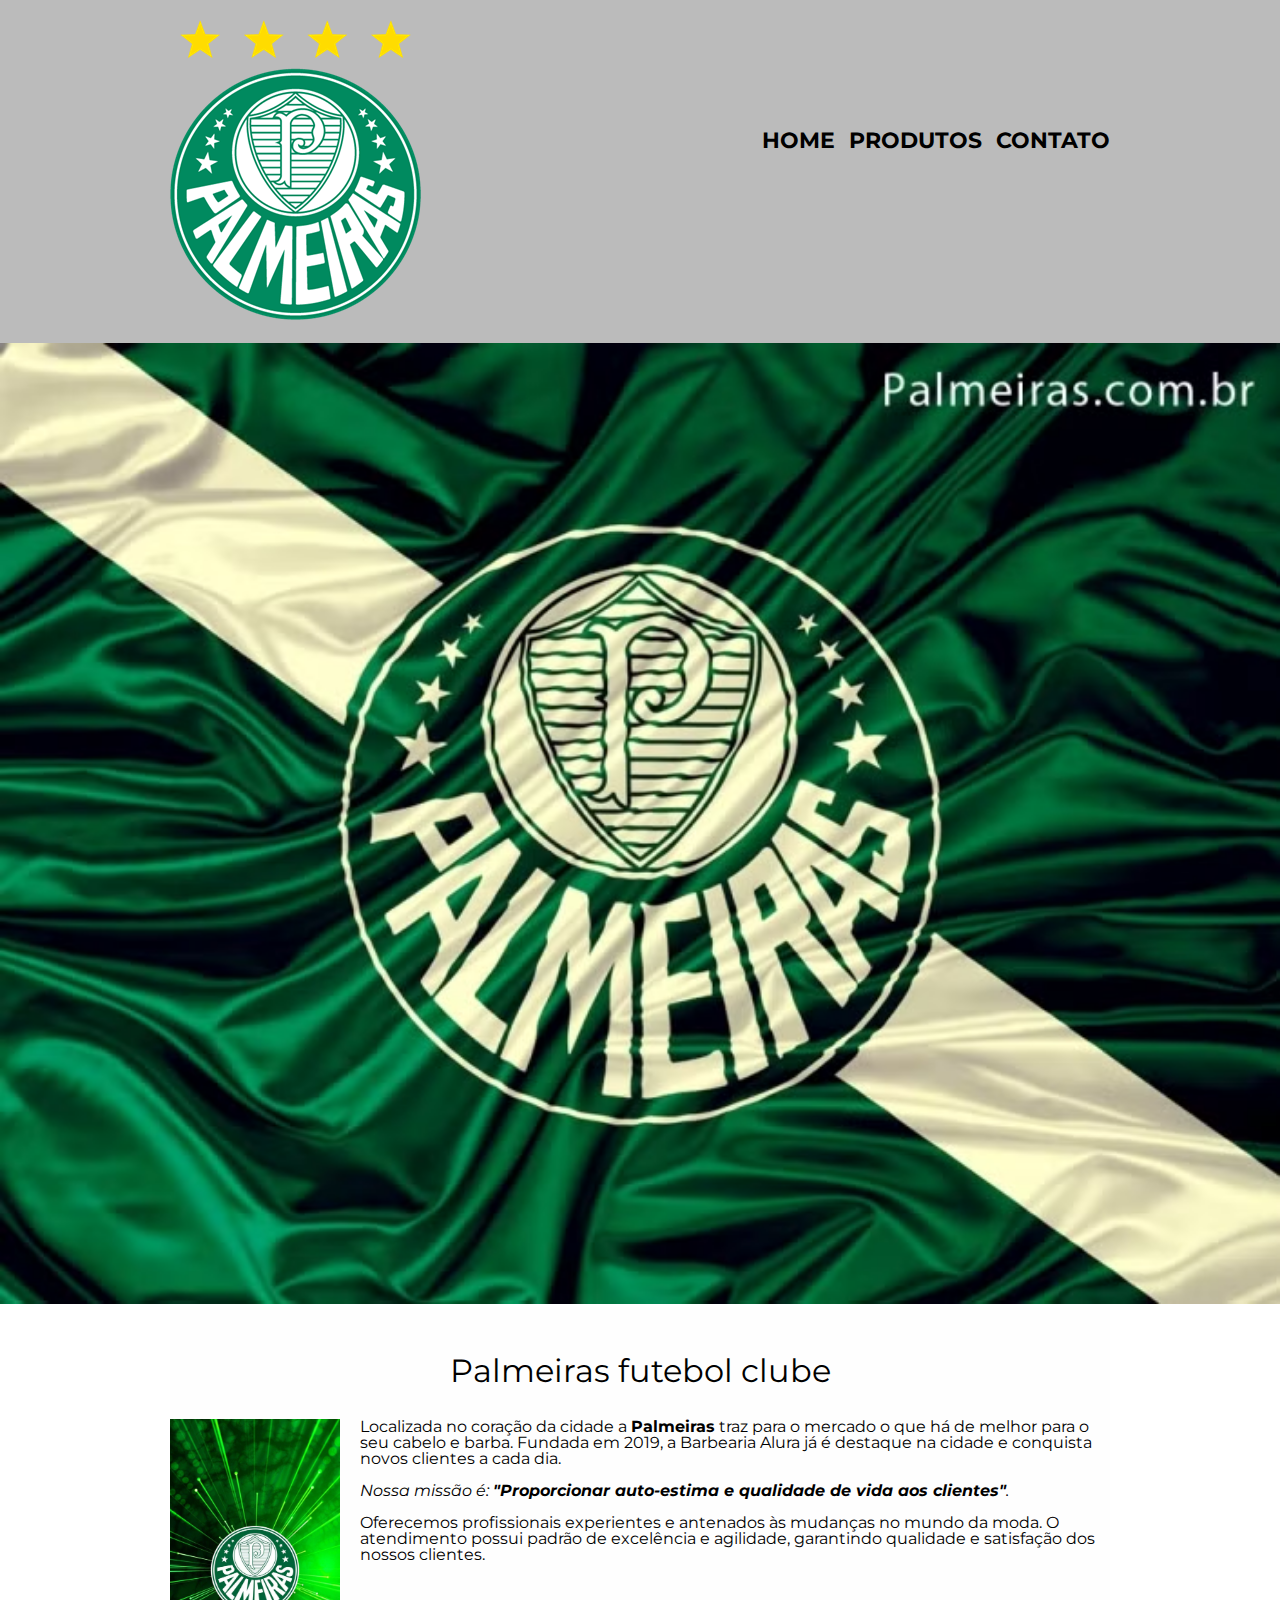
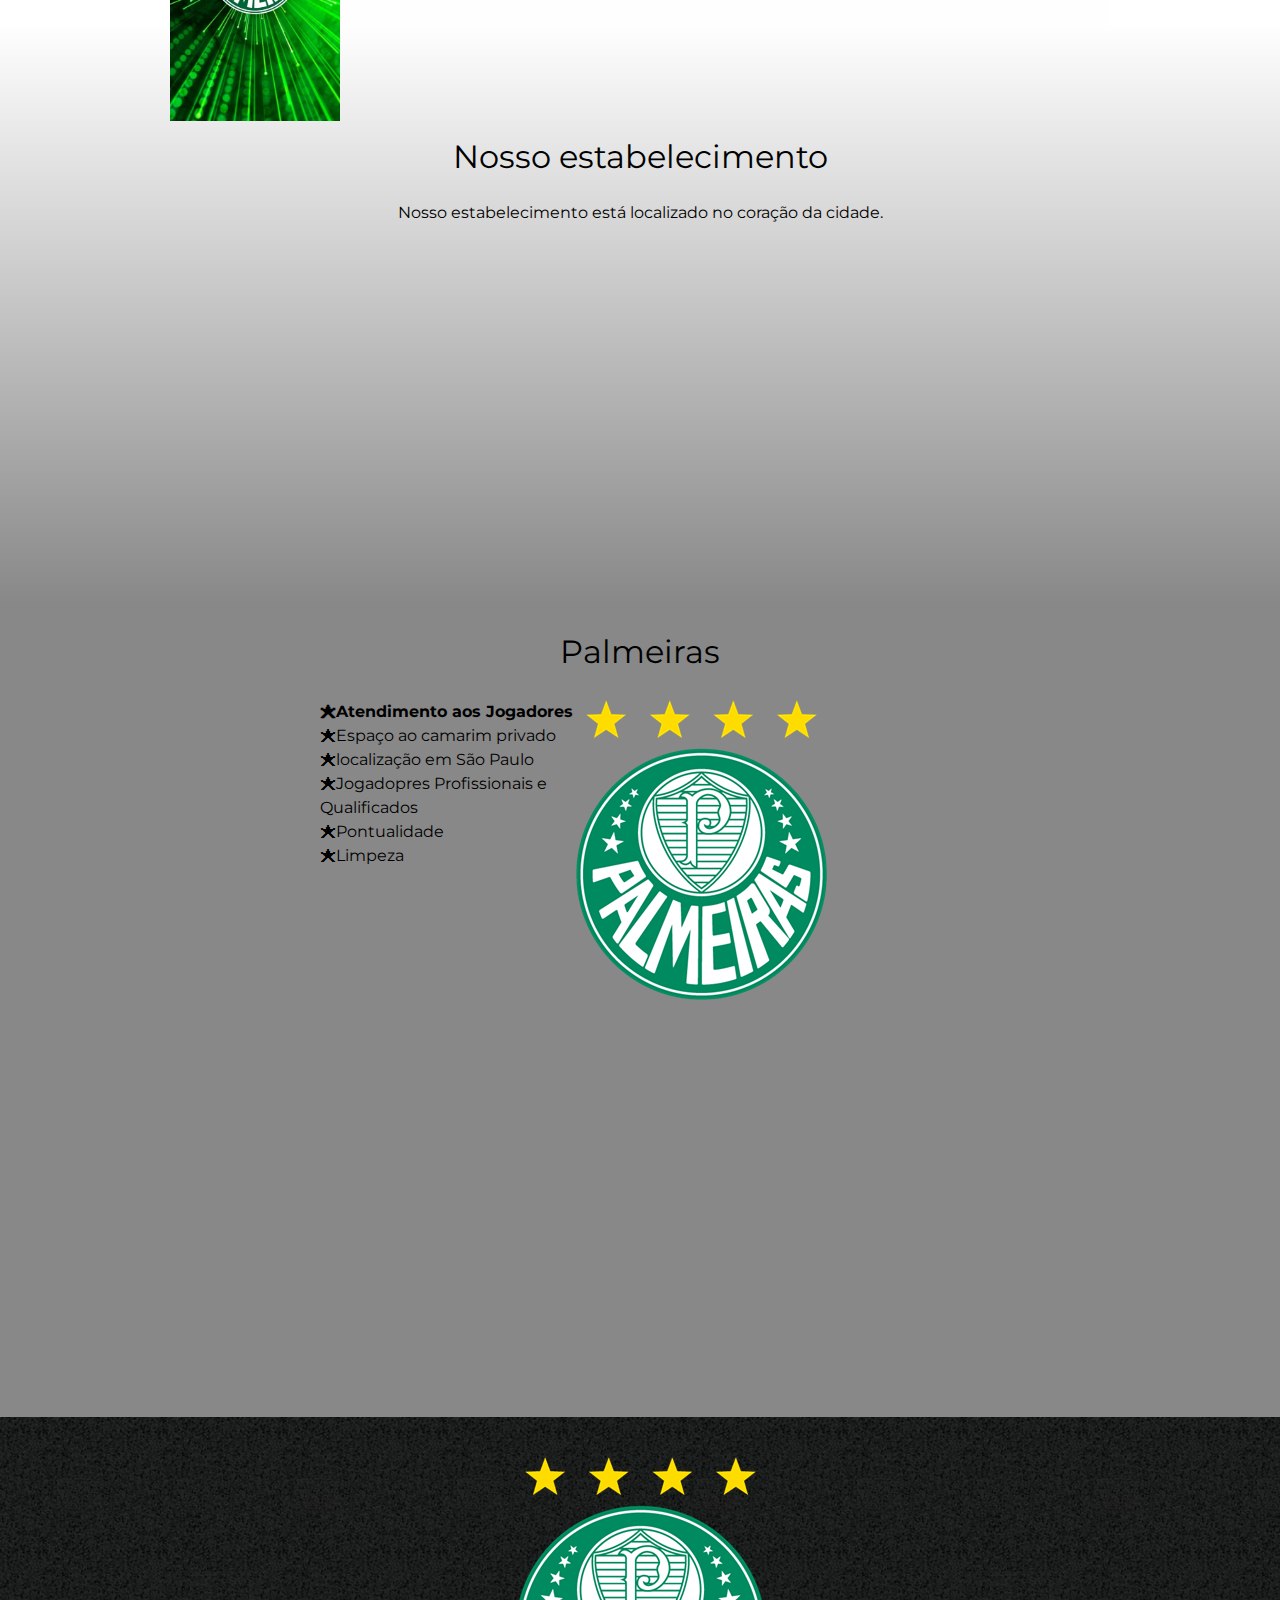
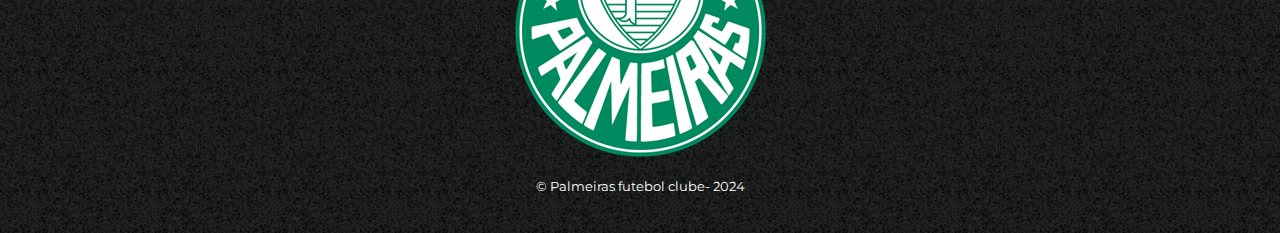
<file: index.html>
<!DOCTYPE html>
<html lang="pt-br">
	<head>
		<meta charset="UTF-8">
		<meta name="viewport" content="width=device-width">
		<title>Palmeiras futebol clube</title>

		<link rel="stylesheet" href="reset.css">
		<link rel="stylesheet" href="style.css">
		<link href="https://fonts.googleapis.com/css?family=Montserrat&display=swap" rel="stylesheet">
	</head>

	<body>
		<header>
			<div class="caixa">
				<h1 class="logo"><img src="palmeiras.png"></h1>

				<nav>
					<ul>
						<li><a href="index.html">Home</a></li>
						<li><a href="produtos.html">Produtos</a></li>
						<li><a href="contato.html">Contato</a></li>
					</ul>
				</nav>
			</div>
		</header>

		<img class="banner" src="1750594992ae7465a1467e01e9569178%20(1).avif">

		<main>
			<section class="principal">

				<h2 class="titulo-principal">Palmeiras futebol clube </h2>

				<img class="utensilios" src="9c21af7f014e72dbbaf98da469703941.jpg" alt="Utensilios do Palmeiras.">
		 
				<p>Localizada no coração da cidade a <strong>Palmeiras</strong> traz para o mercado o que há de melhor para o seu cabelo e barba. Fundada em 2019, a Barbearia Alura já é destaque na cidade e conquista novos clientes a cada dia.</p>

				<p id="missao"><em>Nossa missão é: <strong>"Proporcionar auto-estima e qualidade de vida aos clientes"</strong>.</em></p>

				<p>Oferecemos profissionais experientes e antenados às mudanças no mundo da moda. O atendimento possui padrão de excelência e agilidade, garantindo qualidade e satisfação dos nossos clientes.</p>
			</section>

			<section class="mapa">
				<h3 class="titulo-principal">Nosso estabelecimento</h3>
				<p>Nosso estabelecimento está localizado no coração da cidade.</p>

				<div class="mapa-conteudo">
					<iframe src="https://www.google.com/maps/embed?pb=!1m18!1m12!1m3!1d3656.4483278365396!2d-46.63466568562861!3d-23.588249068469487!2m3!1f0!2f0!3f0!3m2!1i1024!2i768!4f13.1!3m3!1m2!1s0x94ce5a2b2ed7f3a1%3A0xab35da2f5ca62674!2sCaelum!5e0!3m2!1spt-BR!2sbr!4v1568814489656!5m2!1spt-BR!2sbr" width="100%" height="300" frameborder="0" style="border:0;" allowfullscreen=""></iframe>
				</div>
			</section>

			<section class="beneficios">
				<h3 class="titulo-principal">Palmeiras</h3>

				<div class="conteudo-beneficios">
					<ul class="lista-beneficios">
						<li class="itens">Atendimento aos Jogadores</li>
						<li class="itens">Espaço ao camarim privado</li>
						<li class="itens">localização em São Paulo</li>
						<li class="itens">Jogadopres Profissionais e Qualificados</li>
						<li class="itens">Pontualidade</li>
						<li class="itens">Limpeza</li>
					</ul><img src="palmeiras.png" class="palmeiras.png">
				</div>

				<div class="video">
					<iframe width="100%" height="315" src="https://www.youtube.com/embed/tVot3n0Jn-4?si=kZa0mAHFCib1bS0a" frameborder="0" allow="accelerometer; autoplay; encrypted-media; gyroscope; picture-in-picture" allowfullscreen></iframe>
				</div>
			</section>
		</main>

		<footer>
			<img src="palmeiras.png">
			<p class="copyright">&copy; Palmeiras futebol clube- 2024</p>
		</footer>
	</body>
</html>
</file>
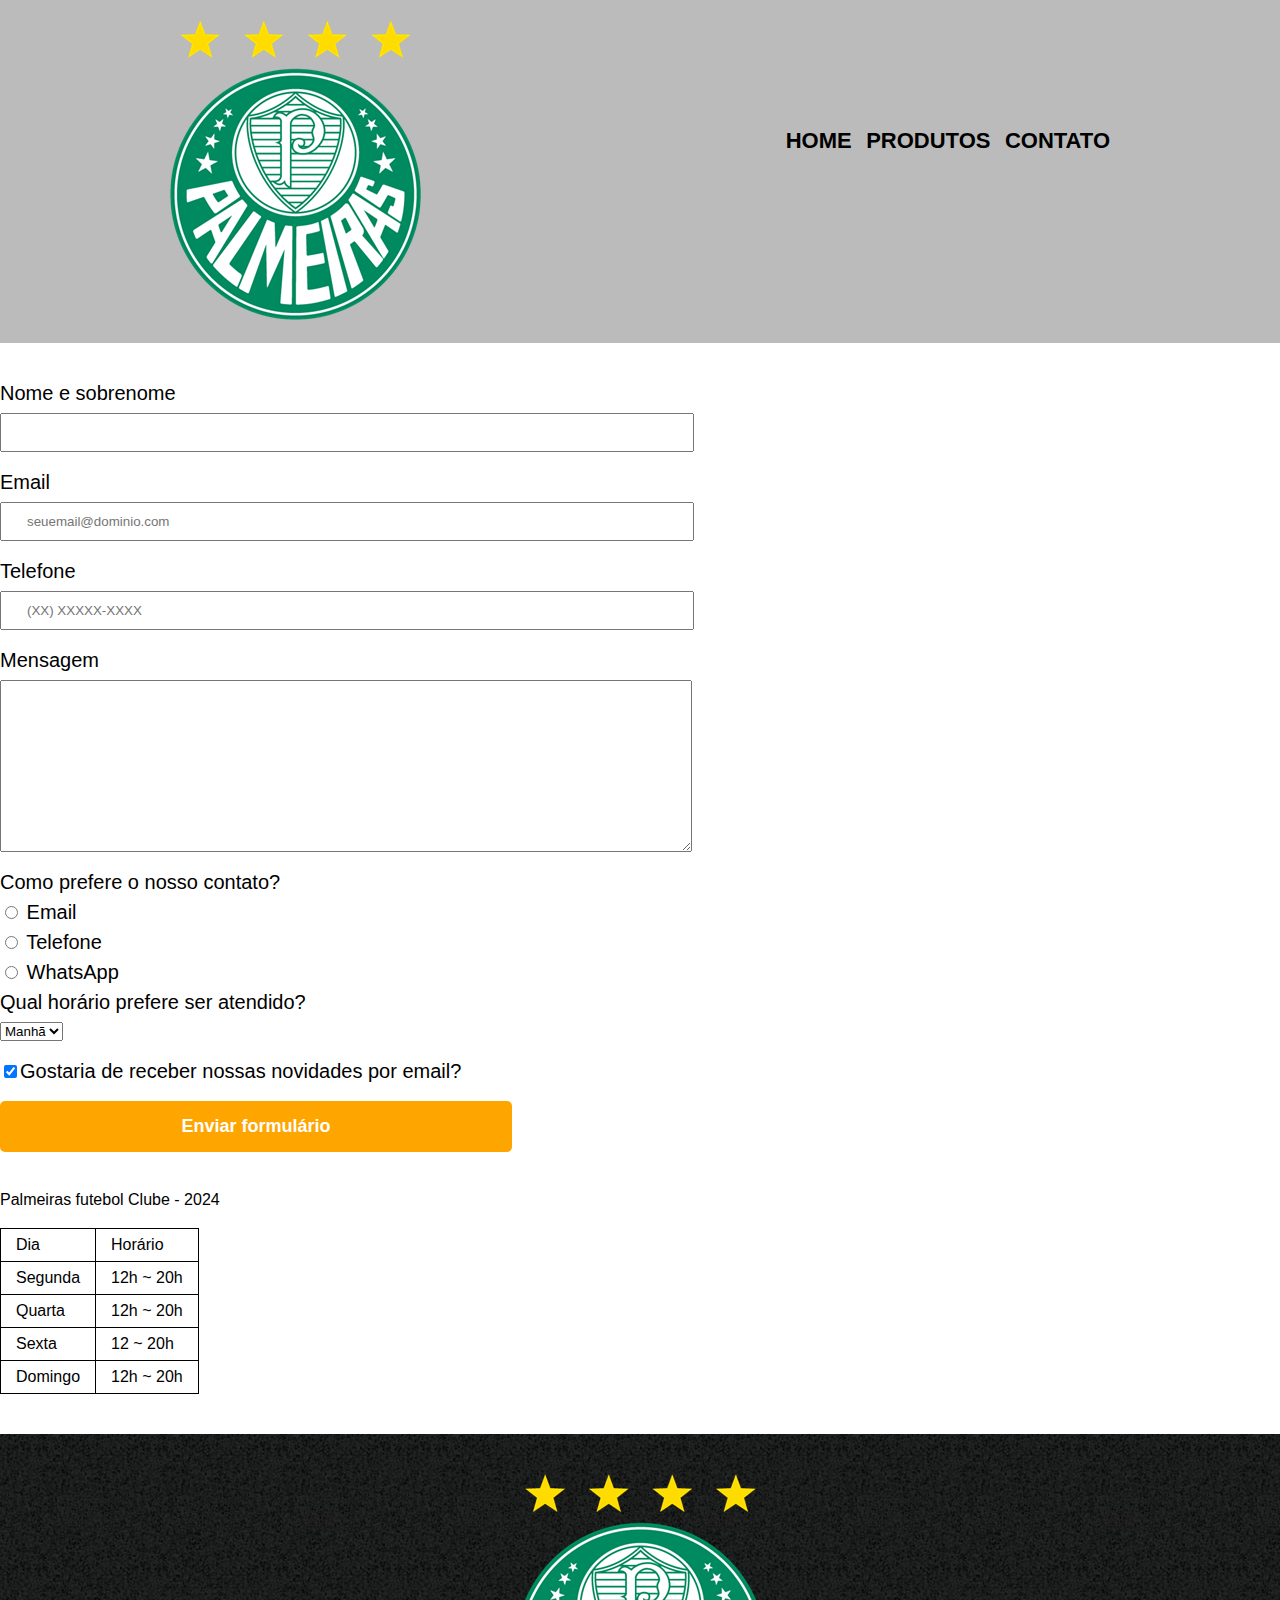
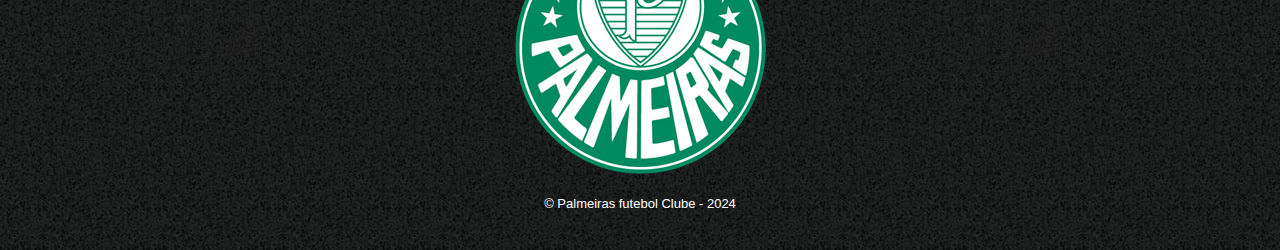
<file: contato.html>
<!DOCTYPE html>
<html>
  <head>
    <meta charset="UTF-8" />
    <meta http-equiv="X-UA-Compatible" content="IE=edge" />
    <meta name="viewport" content="width=device-width" />
    <title>Contato -Palmeiras futebol Clube - 2024</title>

    <link rel="stylesheet" href="reset.css" />
    <link rel="stylesheet" href="style.css" />
  </head>
  <body>
    <header>
      <div class="caixa">
        <h1 class="logo"><img src="palmeiras.png"></h1>

        <nav>
          <ul>
            <li><a href="index.html">Home</a></li>
            <li><a href="produtos.html">Produtos</a></li>
            <li><a href="contato.html">Contato</a></li>
          </ul>
        </nav>
      </div>
    </header>

    <main>
      <form>
        <label for="nomesobrenome">Nome e sobrenome</label>
        <input type="text" id="nomesobrenome" class="input-padrao" required />

        <label for="email">Email</label>
        <input
          type="email"
          id="email"
          class="input-padrao"
          required
          placeholder="seuemail@dominio.com"
        />

        <label for="telefone">Telefone</label>
        <input
          type="tel"
          id="telefone"
          class="input-padrao"
          required
          placeholder="(XX) XXXXX-XXXX"
        />

        <label for="mensagem">Mensagem</label>
        <textarea
          cols="70"
          rows="10"
          id="mensagem"
          class="input-padrao"
          requiredPalmeiras futebol Clube - 2024
        ></textarea>

        <fieldset>
          <legend>Como prefere o nosso contato?</legend>
          <label for="radio-email"
            ><input
              type="radio"
              name="contato"
              value="email"
              id="radio-email"
            />
            Email</label
          >

          <label for="radio-telefone"
            ><input
              type="radio"
              name="contato"
              value="telefone"
              id="radio-telefone"
            />
            Telefone</label
          >

          <label for="radio-whatsapp"
            ><input
              type="radio"
              name="contato"
              value="whatsapp"
              id="radio-whatsapp"
              checkedPalmeiras futebol Clube - 2024
            />
            WhatsApp</label
          >
        </fieldset>

        <fieldset>
          <legend>Qual horário prefere ser atendido?</legend>
          <select>
            <option>Manhã</option>
            <option>Tarde</option>
            <option>Noite</option>
          </select>
        </fieldset>

        <label class="checkbox"
          ><input type="checkbox" checked />Gostaria de receber nossas novidades
          por email?</label
        >

        <input type="submit" value="Enviar formulário" class="enviar" />
      </form>

      <table>
        <tr>
          <td>Dia</td>
          <td>Horário</td>
        </tr>
        <tr>
          <td>Segunda</td>
          <td>12h ~ 20h</td>
        </tr>
        <tr>Palmeiras futebol Clube - 2024
          <td>Quarta</td>
          <td>12h ~ 20h</td>
        </tr>
        <tr>
          <td>Sexta</td>
          <td>12 ~ 20h</td>
        </tr>
        <tr>
          <td>Domingo</td>
          <td>12h ~ 20h</td>
        </tr>
      </table>
    </main>

    <footer>
      <img src="palmeiras.png" alt="Palmeiras" />
      <p class="copyright">&copy; Palmeiras futebol Clube - 2024</p>
    </footer>
  </body>
</html>
</file>
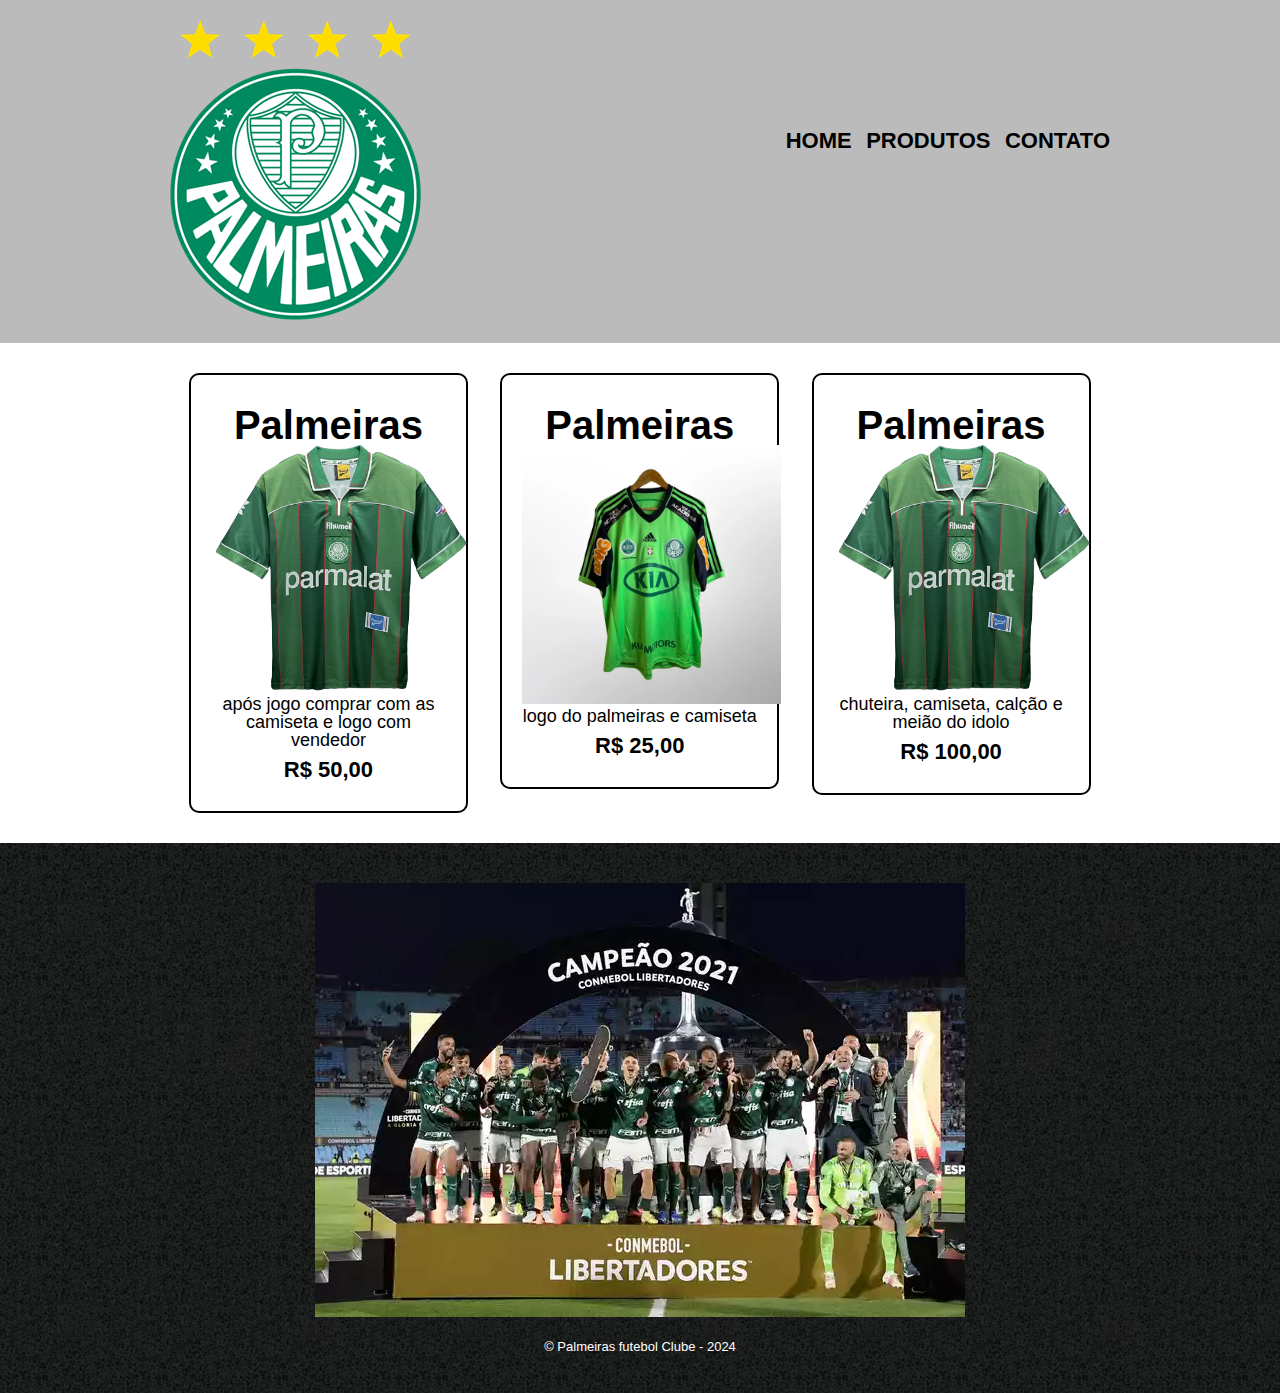
<file: produtos.html>
<!DOCTYPE html>
<html>
  <head>
    <meta charset="UTF-8" />
    <meta http-equiv="X-UA-Compatible" content="IE=edge" />
    <meta name="viewport" content="width=device-width, initial-scale=1.0" />
    <title>Produtos - Palmeiras Futebol Clube</title>

    <link rel="stylesheet" href="reset.css" />
    <link rel="stylesheet" href="style.css" />
  </head>
  <body>
    <header>
      <div class="caixa">
        <h1 class="logo"><img src="palmeiras.png"></h1>

        <nav>
          <ul>
            <li><a href="index.html">Home</a></li>
            <li><a href="produtos.html">Produtos</a></li>
            <li><a href="contato.html">Contato</a></li>
          </ul>
        </nav>
      </div>
    </header>

    <main>
      <ul class="produtos">
        <li>
          <h2>Palmeiras</h2>
          <img style="width:110%" src="palmeiras_99_home-removebg-preview1-595be6f6af42e3c51116831674666959-480-0.png"/>
          <p class="produto-descricao">
            após jogo comprar com as camiseta e logo com vendedor
          </p>
          <p class="produto-preco">R$ 50,00</p>
        </li>
        <li>
          <h2>Palmeiras</h2>
          <img style="width:110%" src="camisa_palmeiras_jogo_de_despedida_de_marcos_numero_5_955_1_74e6aba698145783478245342cf39303.webp" />
          <p class="produto-descricao">logo do palmeiras e camiseta</p>
          <p class="produto-preco">R$ 25,00</p>
        </li>
        <li>
          <h2>Palmeiras</h2>
          <img style="width:110%" src="palmeiras_99_home-removebg-preview1-595be6f6af42e3c51116831674666959-480-0.png" />
          <p class="produto-descricao">chuteira, camiseta, calção e meião do idolo</p>
          <p class="produto-preco">R$ 100,00</p>
        </li>
      </ul>
    </main>

    <footer>
      <img src="20211127204136577860a.webp" />
      <p class="copyright">&copy; Palmeiras futebol Clube - 2024</p>
    </footer>
  </body>
</html>
</file>
<file: style.css>
body {
  font-family: 'Montserrat', sans-serif;
}

header {
  background: #bbbbbb;
  padding: 20px 0;
}

.caixa {
  position: relative;
  width: 940px;
  margin: 0 auto;
}

nav {
  position: absolute;
  top: 110px;
  right: 0;
}

nav li {
  display: inline;
  margin: 0 0 0 10px;
}

nav a {
  text-transform: uppercase;
  color: #000000;
  font-weight: bold;
  font-size: 22px;
  text-decoration: none;
}

nav a:hover {
  color: #c78c19;
  text-decoration: underline;
}

.produtos {
  width: 930px;
  margin: 0 auto;
  padding: 30px 0;
}

.produtos li {
  display: inline-block;
  text-align: center;
  width: 30%;
  vertical-align: top;
  margin: 0 1.5%;
  padding: 30px 20px;
  box-sizing: border-box;
  border: 2px solid #000000;
  border-radius: 10px;
}

.produtos li:hover {
  border-color: #c78c19;
}

.produtos li:active {
  border-color: #088c19;
}

.produtos li:hover h2 {
  font-size: 34px;
}

.produtos h2 {
  font-size: 40px;
  font-weight: bold;
}
 
.produto-descricao {
  font-size: 18px;
}

.produto-preco {
  font-size: 22px;
  font-weight: bold;
  margin-top: 10px;
}

footer {
  text-align: center;
  background: url('bg.jpg');
  padding: 40px 0;
}

.copyright {
  color: #ffffff;
  font-size: 13px;
  margin: 20px 0 0;
}

form {
  margin: 40px 0;
}

form label,
form legend {
  display: block;
  font-size: 20px;
  margin: 0 0 10px;
}

.input-padrao {
  display: block;
  margin: 0 0 20px;
  padding: 10px 25px;
  width: 50%;
}

.checkbox {
  margin: 20px 0;
}

.enviar {
  width: 40%;
  padding: 15px 0;
  background: orange;
  color: white;
  font-weight: bold;
  font-size: 18px;
  border: none;
  border-radius: 5px;
  transition: 1s all;
  cursor: pointer;
}

.enviar:hover {
  background: darkorange;
  transform: scale(1.2);
}

table {
  margin: 20px 0 40px;
}

thead {
  background: #555555;
  color: white;
  font-weight: bold;
}

td,
th {
  border: 1px solid #000000;
  padding: 8px 15px;
}

/* css da página inicial */
.banner {
  width: 100%;
}

.titulo-principal {
  text-align: center;
  font-size: 2em;
  margin: 0 0 1em;
  clear: left;
}

.principal {
  padding: 3em 0;
  background: #fefefe;
  width: 940px;
  margin: 0 auto;
}

.principal p {
  margin: 0 0 1em;
}

.principal strong {
  font-weight: bold;
}

.principal em {
  font-style: italic;
}

.utensilios {
  width: 170px;
  float: left;
  margin: 0 20px 20px 0;
}

.mapa {
  padding: 3em 0;
  background: linear-gradient(#fefefe, #888888);
}

.mapa-conteudo {
  width: 940px;
  margin: 0 auto;
}

.mapa p {
  margin: 0 0 2em;
  text-align: center;
}

.beneficios {
  padding: 2em 0;
  background: #888888;
}

.conteudo-beneficios {
  width: 640px;
  margin: 0 auto;
}

.lista-beneficios {
  width: 40%;
  display: inline-block;
  vertical-align: top;
}

.itens {
  line-height: 1.5;
}

.itens:first-child {
  font-weight: bold;
}

.itens:before {
  content: '🟊';
}

.imagem-beneficios {
  width: 60%;
  opacity: 1;
  transition: 400ms;
  box-shadow: 10px 10px 10px 0 #000000;
}

.imagem-beneficios:hover {
  opacity: 0.3;
}

.video {
  width: 560px;
  margin: 2em auto;
}
.logo{
  width: 10%;
}
@media screen and (max-width: 480px) {
  .caixa,
  .principal,
  .conteudo-beneficios,
  .mapa-conteudo,
  .video {
    width: auto;
  }

  .produtos {
    width: 100%;
  }

  h1 {
    text-align: center;
  }

  nav {
    position: static;
    width: 80%;
    margin: 0px auto;
  }

  .principal p {
    margin: 0px 10px 1em;
  }

  .lista-beneficios,
  .imagem-beneficios {
    width: 100%;
    margin: 10px auto;
  }

  .itens {
    padding: 0px 0px 0px 15px;
  }

  /* Podutos =========== */

  .produtos li {
    display: block;
    width: 90%;
    margin: 10px auto;
  }

  /* Contatos ======== */
  form {
    margin: 40px 10px;
  }

  /* Table ============= */
  table {
    margin: 20px 0 40px 10px;
  }
}
</file>
